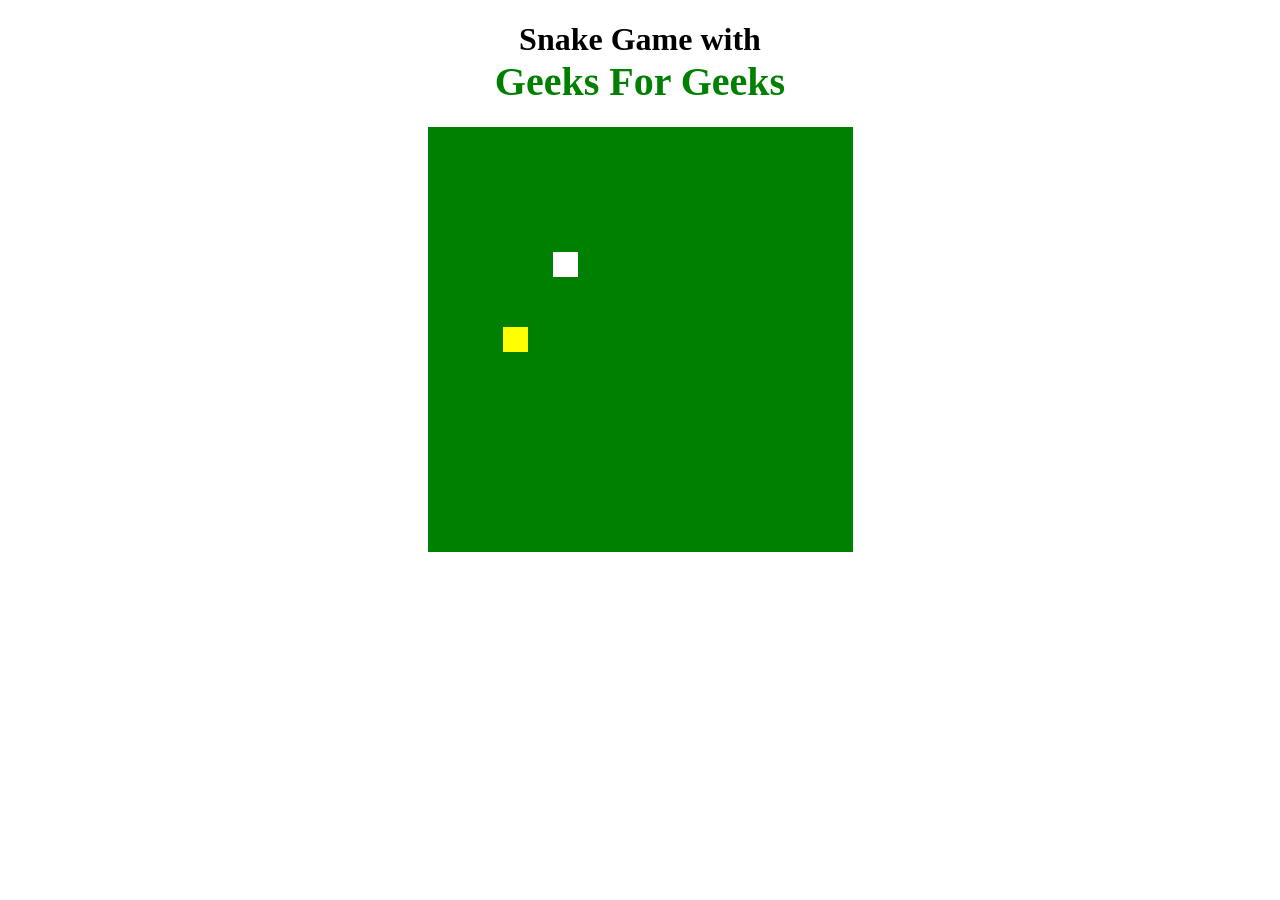
<file: homework(lesson-03)_Artem_Pimenov/snake/index.html>
<!DOCTYPE html>
<html>

<head>
    <meta charset="UTF-8">
    <meta name="viewport", 
          content="width=device-width, initial-scale=1.0">
    <title>Snake Game with GFG</title>
    <link rel="stylesheet" href="style.css">
    <script src="script.js"></script>
</head>

<body>
    <h1>Snake Game with 
          <div class="geeks">Geeks For Geeks</div>
    </h1>
    <canvas id="board"></canvas>
</body>

</html>
</file>
<file: homework(lesson-03)_Artem_Pimenov/snake/style.css>
/* Write CSS Here */
body {
    text-align: center;
}
.geeks {
    font-size: 40px;
    font-weight: bold;
    color: green;
}
</file>
